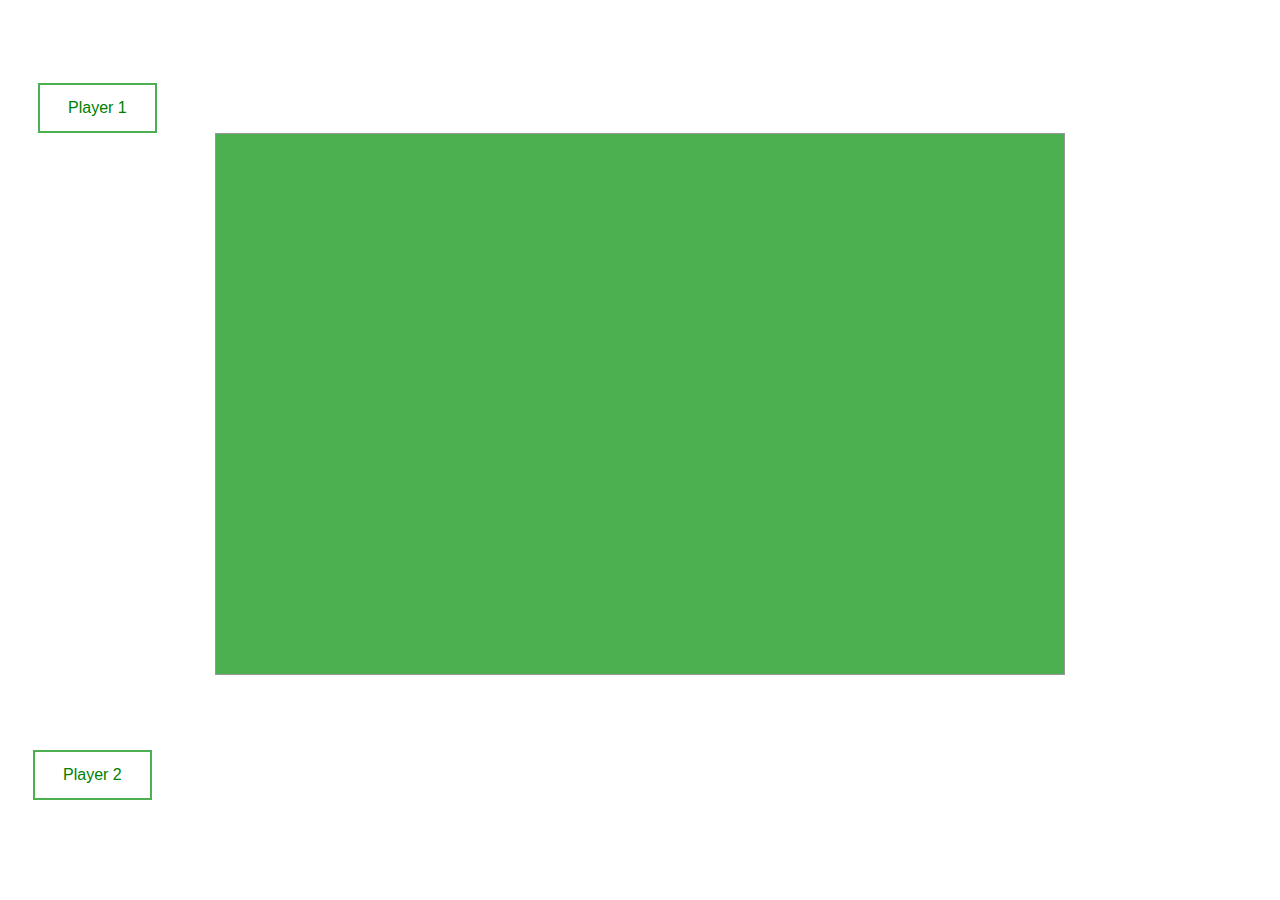
<file: html/playing field.html>
<!DOCTYPE html>
<html>
<head>
<meta name="viewport" content="width=device-width, initial-scale=1">
<style>
div#memoryBoard {
  background: #4CAF50;
  border: #999 1px solid;
  width: 800px;
  height: 540px;
  padding-left: 24px;
  padding-right: 24px;
  margin: auto;
}
.btn {
  border: 2px solid black;
  background-color: white;
  color: black;
  padding: 14px 28px;
  font-size: 16px;
  cursor: pointer;
  margin-top: 75px;
}

.player1 {
  border-color: #4CAF50;
  color: green;
  position: relative;
  right: -30px;
}

.player:hover {
  background-color: #4CAF50;
  color: white;
}

.player2 {
  border-color: #4CAF50;
  color: green;
  position: relative;
  right: -25px;
}

.player:hover {
  background-color: #4CAF50;
  color: white;
}
</style>
</head>
<body>
  <button class="btn player1">Player 1</button>
  <div id="memoryBoard"></div>
  <button class="btn player2">Player 2</button>
</body>
</html>
</file>
